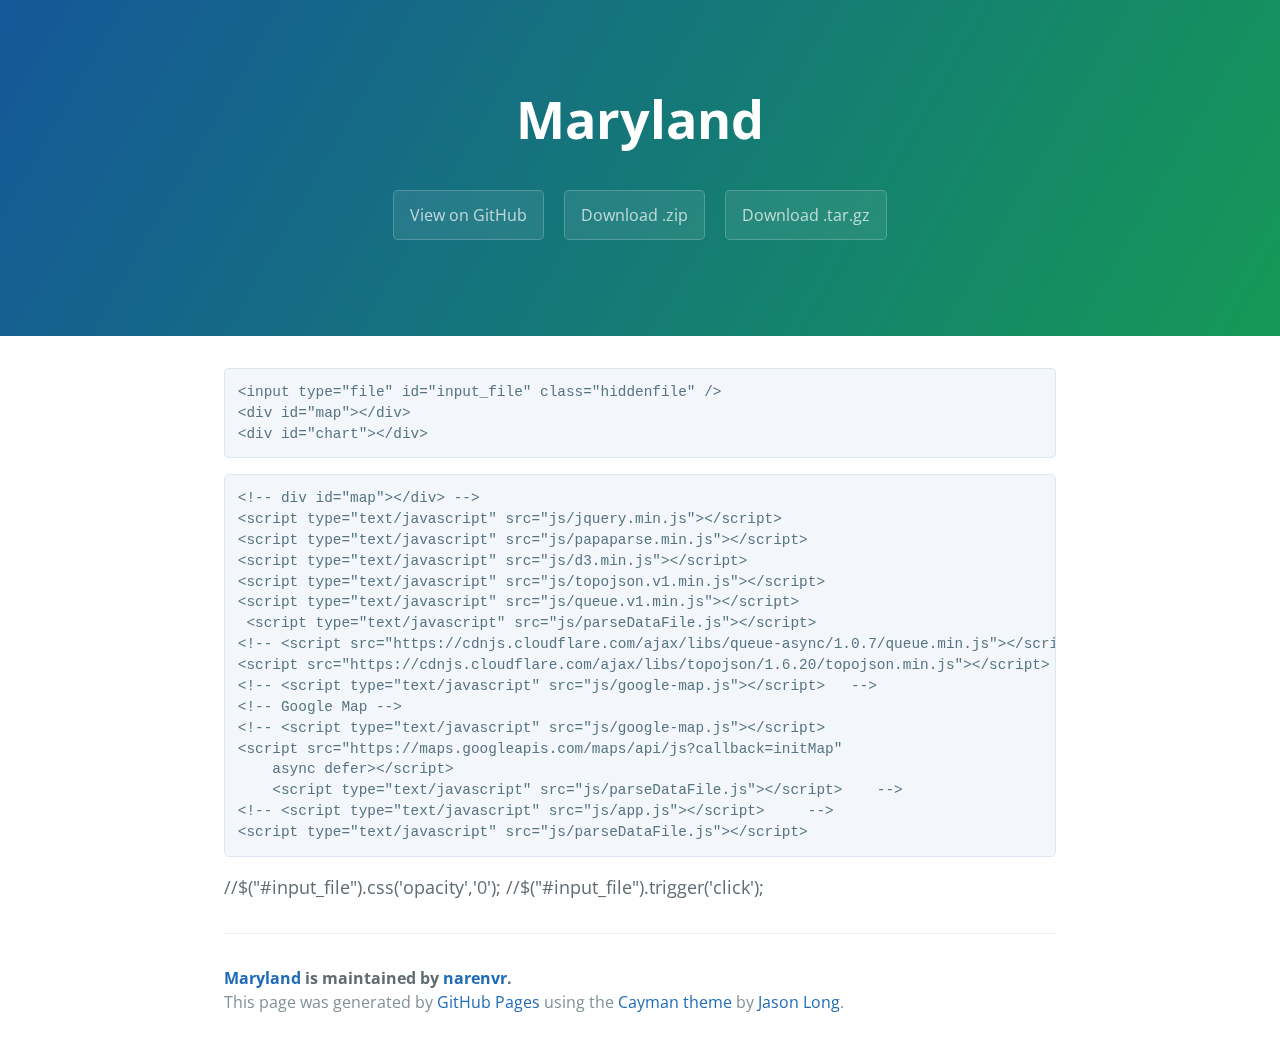
<file: index.html>
<!DOCTYPE html>
<html lang="en-us">
  <head>
    <meta charset="UTF-8">
    <title>Maryland by narenvr</title>
    <meta name="viewport" content="width=device-width, initial-scale=1">
    <link rel="stylesheet" type="text/css" href="stylesheets/normalize.css" media="screen">
    <link href='https://fonts.googleapis.com/css?family=Open+Sans:400,700' rel='stylesheet' type='text/css'>
    <link rel="stylesheet" type="text/css" href="stylesheets/stylesheet.css" media="screen">
    <link rel="stylesheet" type="text/css" href="stylesheets/github-light.css" media="screen">
  </head>
  <body>
    <section class="page-header">
      <h1 class="project-name">Maryland</h1>
      <h2 class="project-tagline"></h2>
      <a href="https://github.com/narenvr/maryland" class="btn">View on GitHub</a>
      <a href="https://github.com/narenvr/maryland/zipball/master" class="btn">Download .zip</a>
      <a href="https://github.com/narenvr/maryland/tarball/master" class="btn">Download .tar.gz</a>
    </section>

    <section class="main-content">
      <pre><code>&lt;input type="file" id="input_file" class="hiddenfile" /&gt;
&lt;div id="map"&gt;&lt;/div&gt;
&lt;div id="chart"&gt;&lt;/div&gt;
</code></pre>



<pre><code>&lt;!-- div id="map"&gt;&lt;/div&gt; --&gt;
&lt;script type="text/javascript" src="js/jquery.min.js"&gt;&lt;/script&gt;    
&lt;script type="text/javascript" src="js/papaparse.min.js"&gt;&lt;/script&gt;    
&lt;script type="text/javascript" src="js/d3.min.js"&gt;&lt;/script&gt;   
&lt;script type="text/javascript" src="js/topojson.v1.min.js"&gt;&lt;/script&gt;
&lt;script type="text/javascript" src="js/queue.v1.min.js"&gt;&lt;/script&gt;
 &lt;script type="text/javascript" src="js/parseDataFile.js"&gt;&lt;/script&gt; 
&lt;!-- &lt;script src="https://cdnjs.cloudflare.com/ajax/libs/queue-async/1.0.7/queue.min.js"&gt;&lt;/script&gt;
&lt;script src="https://cdnjs.cloudflare.com/ajax/libs/topojson/1.6.20/topojson.min.js"&gt;&lt;/script&gt; --&gt;
&lt;!-- &lt;script type="text/javascript" src="js/google-map.js"&gt;&lt;/script&gt;   --&gt;
&lt;!-- Google Map --&gt;
&lt;!-- &lt;script type="text/javascript" src="js/google-map.js"&gt;&lt;/script&gt;  
&lt;script src="https://maps.googleapis.com/maps/api/js?callback=initMap"
    async defer&gt;&lt;/script&gt;
    &lt;script type="text/javascript" src="js/parseDataFile.js"&gt;&lt;/script&gt;    --&gt;
&lt;!-- &lt;script type="text/javascript" src="js/app.js"&gt;&lt;/script&gt;     --&gt;
&lt;script type="text/javascript" src="js/parseDataFile.js"&gt;&lt;/script&gt;
</code></pre>

<p></p>

<p>//$("#input_file").css('opacity','0');
//$("#input_file").trigger('click');</p>

      <footer class="site-footer">
        <span class="site-footer-owner"><a href="https://github.com/narenvr/maryland">Maryland</a> is maintained by <a href="https://github.com/narenvr">narenvr</a>.</span>

        <span class="site-footer-credits">This page was generated by <a href="https://pages.github.com">GitHub Pages</a> using the <a href="https://github.com/jasonlong/cayman-theme">Cayman theme</a> by <a href="https://twitter.com/jasonlong">Jason Long</a>.</span>
      </footer>

    </section>

  
  </body>
</html>
</file>
<file: stylesheets/stylesheet.css>
* {
  box-sizing: border-box; }

body {
  padding: 0;
  margin: 0;
  font-family: "Open Sans", "Helvetica Neue", Helvetica, Arial, sans-serif;
  font-size: 16px;
  line-height: 1.5;
  color: #606c71; }

a {
  color: #1e6bb8;
  text-decoration: none; }
  a:hover {
    text-decoration: underline; }

.btn {
  display: inline-block;
  margin-bottom: 1rem;
  color: rgba(255, 255, 255, 0.7);
  background-color: rgba(255, 255, 255, 0.08);
  border-color: rgba(255, 255, 255, 0.2);
  border-style: solid;
  border-width: 1px;
  border-radius: 0.3rem;
  transition: color 0.2s, background-color 0.2s, border-color 0.2s; }
  .btn + .btn {
    margin-left: 1rem; }

.btn:hover {
  color: rgba(255, 255, 255, 0.8);
  text-decoration: none;
  background-color: rgba(255, 255, 255, 0.2);
  border-color: rgba(255, 255, 255, 0.3); }

@media screen and (min-width: 64em) {
  .btn {
    padding: 0.75rem 1rem; } }

@media screen and (min-width: 42em) and (max-width: 64em) {
  .btn {
    padding: 0.6rem 0.9rem;
    font-size: 0.9rem; } }

@media screen and (max-width: 42em) {
  .btn {
    display: block;
    width: 100%;
    padding: 0.75rem;
    font-size: 0.9rem; }
    .btn + .btn {
      margin-top: 1rem;
      margin-left: 0; } }

.page-header {
  color: #fff;
  text-align: center;
  background-color: #159957;
  background-image: linear-gradient(120deg, #155799, #159957); }

@media screen and (min-width: 64em) {
  .page-header {
    padding: 5rem 6rem; } }

@media screen and (min-width: 42em) and (max-width: 64em) {
  .page-header {
    padding: 3rem 4rem; } }

@media screen and (max-width: 42em) {
  .page-header {
    padding: 2rem 1rem; } }

.project-name {
  margin-top: 0;
  margin-bottom: 0.1rem; }

@media screen and (min-width: 64em) {
  .project-name {
    font-size: 3.25rem; } }

@media screen and (min-width: 42em) and (max-width: 64em) {
  .project-name {
    font-size: 2.25rem; } }

@media screen and (max-width: 42em) {
  .project-name {
    font-size: 1.75rem; } }

.project-tagline {
  margin-bottom: 2rem;
  font-weight: normal;
  opacity: 0.7; }

@media screen and (min-width: 64em) {
  .project-tagline {
    font-size: 1.25rem; } }

@media screen and (min-width: 42em) and (max-width: 64em) {
  .project-tagline {
    font-size: 1.15rem; } }

@media screen and (max-width: 42em) {
  .project-tagline {
    font-size: 1rem; } }

.main-content :first-child {
  margin-top: 0; }
.main-content img {
  max-width: 100%; }
.main-content h1, .main-content h2, .main-content h3, .main-content h4, .main-content h5, .main-content h6 {
  margin-top: 2rem;
  margin-bottom: 1rem;
  font-weight: normal;
  color: #159957; }
.main-content p {
  margin-bottom: 1em; }
.main-content code {
  padding: 2px 4px;
  font-family: Consolas, "Liberation Mono", Menlo, Courier, monospace;
  font-size: 0.9rem;
  color: #383e41;
  background-color: #f3f6fa;
  border-radius: 0.3rem; }
.main-content pre {
  padding: 0.8rem;
  margin-top: 0;
  margin-bottom: 1rem;
  font: 1rem Consolas, "Liberation Mono", Menlo, Courier, monospace;
  color: #567482;
  word-wrap: normal;
  background-color: #f3f6fa;
  border: solid 1px #dce6f0;
  border-radius: 0.3rem; }
  .main-content pre > code {
    padding: 0;
    margin: 0;
    font-size: 0.9rem;
    color: #567482;
    word-break: normal;
    white-space: pre;
    background: transparent;
    border: 0; }
.main-content .highlight {
  margin-bottom: 1rem; }
  .main-content .highlight pre {
    margin-bottom: 0;
    word-break: normal; }
.main-content .highlight pre, .main-content pre {
  padding: 0.8rem;
  overflow: auto;
  font-size: 0.9rem;
  line-height: 1.45;
  border-radius: 0.3rem; }
.main-content pre code, .main-content pre tt {
  display: inline;
  max-width: initial;
  padding: 0;
  margin: 0;
  overflow: initial;
  line-height: inherit;
  word-wrap: normal;
  background-color: transparent;
  border: 0; }
  .main-content pre code:before, .main-content pre code:after, .main-content pre tt:before, .main-content pre tt:after {
    content: normal; }
.main-content ul, .main-content ol {
  margin-top: 0; }
.main-content blockquote {
  padding: 0 1rem;
  margin-left: 0;
  color: #819198;
  border-left: 0.3rem solid #dce6f0; }
  .main-content blockquote > :first-child {
    margin-top: 0; }
  .main-content blockquote > :last-child {
    margin-bottom: 0; }
.main-content table {
  display: block;
  width: 100%;
  overflow: auto;
  word-break: normal;
  word-break: keep-all; }
  .main-content table th {
    font-weight: bold; }
  .main-content table th, .main-content table td {
    padding: 0.5rem 1rem;
    border: 1px solid #e9ebec; }
.main-content dl {
  padding: 0; }
  .main-content dl dt {
    padding: 0;
    margin-top: 1rem;
    font-size: 1rem;
    font-weight: bold; }
  .main-content dl dd {
    padding: 0;
    margin-bottom: 1rem; }
.main-content hr {
  height: 2px;
  padding: 0;
  margin: 1rem 0;
  background-color: #eff0f1;
  border: 0; }

@media screen and (min-width: 64em) {
  .main-content {
    max-width: 64rem;
    padding: 2rem 6rem;
    margin: 0 auto;
    font-size: 1.1rem; } }

@media screen and (min-width: 42em) and (max-width: 64em) {
  .main-content {
    padding: 2rem 4rem;
    font-size: 1.1rem; } }

@media screen and (max-width: 42em) {
  .main-content {
    padding: 2rem 1rem;
    font-size: 1rem; } }

.site-footer {
  padding-top: 2rem;
  margin-top: 2rem;
  border-top: solid 1px #eff0f1; }

.site-footer-owner {
  display: block;
  font-weight: bold; }

.site-footer-credits {
  color: #819198; }

@media screen and (min-width: 64em) {
  .site-footer {
    font-size: 1rem; } }

@media screen and (min-width: 42em) and (max-width: 64em) {
  .site-footer {
    font-size: 1rem; } }

@media screen and (max-width: 42em) {
  .site-footer {
    font-size: 0.9rem; } }
</file>
<file: stylesheets/github-light.css>
/*
The MIT License (MIT)

Copyright (c) 2015 GitHub, Inc.

Permission is hereby granted, free of charge, to any person obtaining a copy
of this software and associated documentation files (the "Software"), to deal
in the Software without restriction, including without limitation the rights
to use, copy, modify, merge, publish, distribute, sublicense, and/or sell
copies of the Software, and to permit persons to whom the Software is
furnished to do so, subject to the following conditions:

The above copyright notice and this permission notice shall be included in all
copies or substantial portions of the Software.

THE SOFTWARE IS PROVIDED "AS IS", WITHOUT WARRANTY OF ANY KIND, EXPRESS OR
IMPLIED, INCLUDING BUT NOT LIMITED TO THE WARRANTIES OF MERCHANTABILITY,
FITNESS FOR A PARTICULAR PURPOSE AND NONINFRINGEMENT. IN NO EVENT SHALL THE
AUTHORS OR COPYRIGHT HOLDERS BE LIABLE FOR ANY CLAIM, DAMAGES OR OTHER
LIABILITY, WHETHER IN AN ACTION OF CONTRACT, TORT OR OTHERWISE, ARISING FROM,
OUT OF OR IN CONNECTION WITH THE SOFTWARE OR THE USE OR OTHER DEALINGS IN THE
SOFTWARE.

*/

.pl-c /* comment */ {
  color: #969896;
}

.pl-c1      /* constant, markup.raw, meta.diff.header, meta.module-reference, meta.property-name, support, support.constant, support.variable, variable.other.constant */,
.pl-s .pl-v /* string variable */ {
  color: #0086b3;
}

.pl-e  /* entity */,
.pl-en /* entity.name */ {
  color: #795da3;
}

.pl-s .pl-s1 /* string source */,
.pl-smi      /* storage.modifier.import, storage.modifier.package, storage.type.java, variable.other, variable.parameter.function */ {
  color: #333;
}

.pl-ent /* entity.name.tag */ {
  color: #63a35c;
}

.pl-k /* keyword, storage, storage.type */ {
  color: #a71d5d;
}

.pl-pds              /* punctuation.definition.string, string.regexp.character-class */,
.pl-s                /* string */,
.pl-s .pl-pse .pl-s1 /* string punctuation.section.embedded source */,
.pl-sr               /* string.regexp */,
.pl-sr .pl-cce       /* string.regexp constant.character.escape */,
.pl-sr .pl-sra       /* string.regexp string.regexp.arbitrary-repitition */,
.pl-sr .pl-sre       /* string.regexp source.ruby.embedded */ {
  color: #183691;
}

.pl-v /* variable */ {
  color: #ed6a43;
}

.pl-id /* invalid.deprecated */ {
  color: #b52a1d;
}

.pl-ii /* invalid.illegal */ {
  background-color: #b52a1d;
  color: #f8f8f8;
}

.pl-sr .pl-cce /* string.regexp constant.character.escape */ {
  color: #63a35c;
  font-weight: bold;
}

.pl-ml /* markup.list */ {
  color: #693a17;
}

.pl-mh        /* markup.heading */,
.pl-mh .pl-en /* markup.heading entity.name */,
.pl-ms        /* meta.separator */ {
  color: #1d3e81;
  font-weight: bold;
}

.pl-mq /* markup.quote */ {
  color: #008080;
}

.pl-mi /* markup.italic */ {
  color: #333;
  font-style: italic;
}

.pl-mb /* markup.bold */ {
  color: #333;
  font-weight: bold;
}

.pl-md /* markup.deleted, meta.diff.header.from-file */ {
  background-color: #ffecec;
  color: #bd2c00;
}

.pl-mi1 /* markup.inserted, meta.diff.header.to-file */ {
  background-color: #eaffea;
  color: #55a532;
}

.pl-mdr /* meta.diff.range */ {
  color: #795da3;
  font-weight: bold;
}

.pl-mo /* meta.output */ {
  color: #1d3e81;
}
</file>
